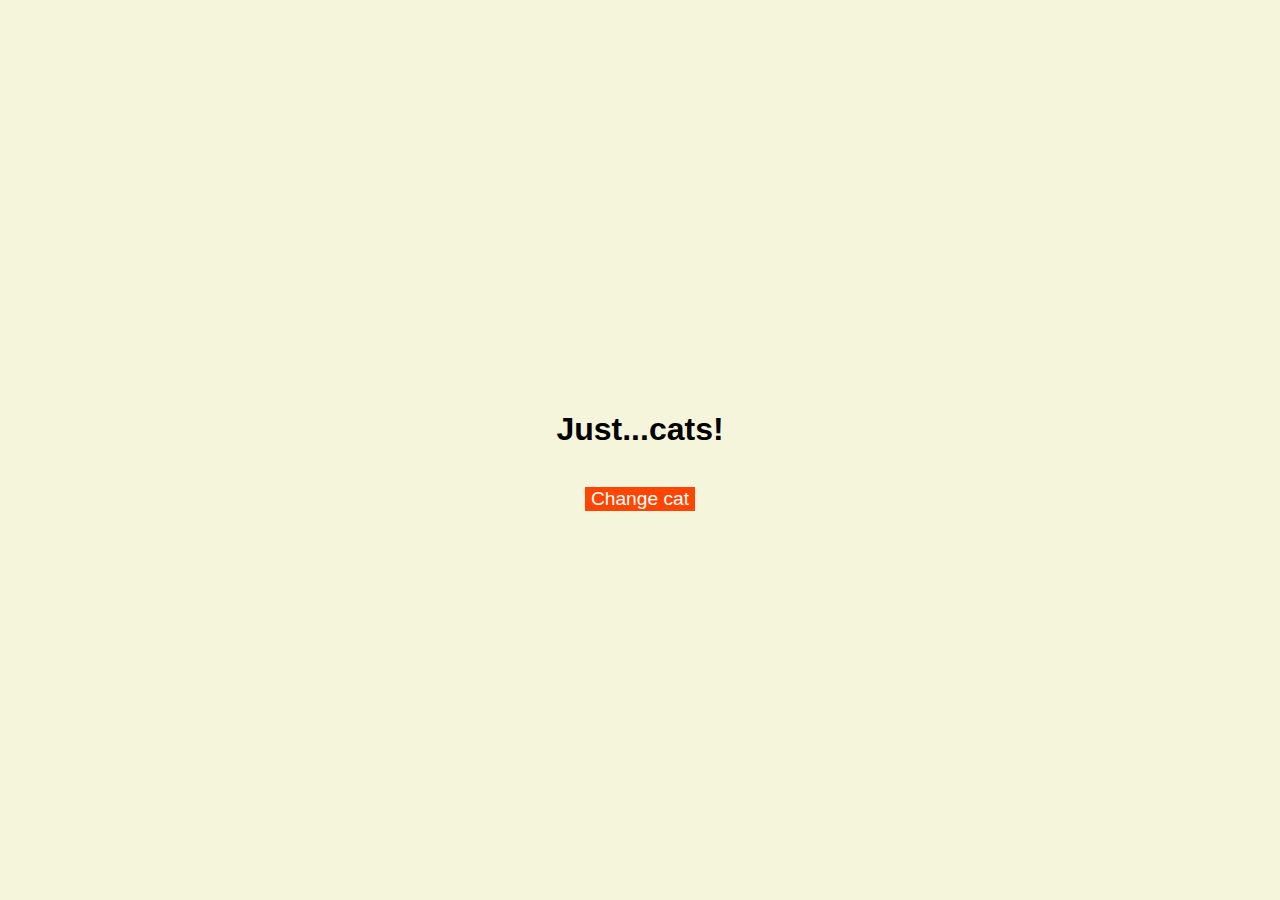
<file: Assincronicidade/index.html>
<!DOCTYPE html>

<html>
    <head>
        <meta charset="utf-8">
        <title>Just...cats!</title>
        <style>
            body{
                display: flex;
                align-items: center;
                justify-content: center;
                font-family: 'Quicksand', sans-serif;
                height: 100vh;
                margin: 0;
                background-color: beige;
            }

            img{
                max-width: 600px;
                border-radius: 30px;
            }

            main{
                text-align: center;
            }

            button{
                border: 0;
                font-size: 1.2rem;
                font-weight: 16px;
                background: orangered;
                color: white;
                cursor: pointer;
                transition: all 0.5s ease-in-out;
            }

            button:hover{
                background: orange;
            }
        </style>
    </head>
    <body>
        <main>
            <h1>Just...cats!</h1>
            <img id="cat"/><br />
            <button id="change-cat">Change cat</button>
        </main>
        <script src="assets/script.js"></script>
    </body>
</html>
</file>
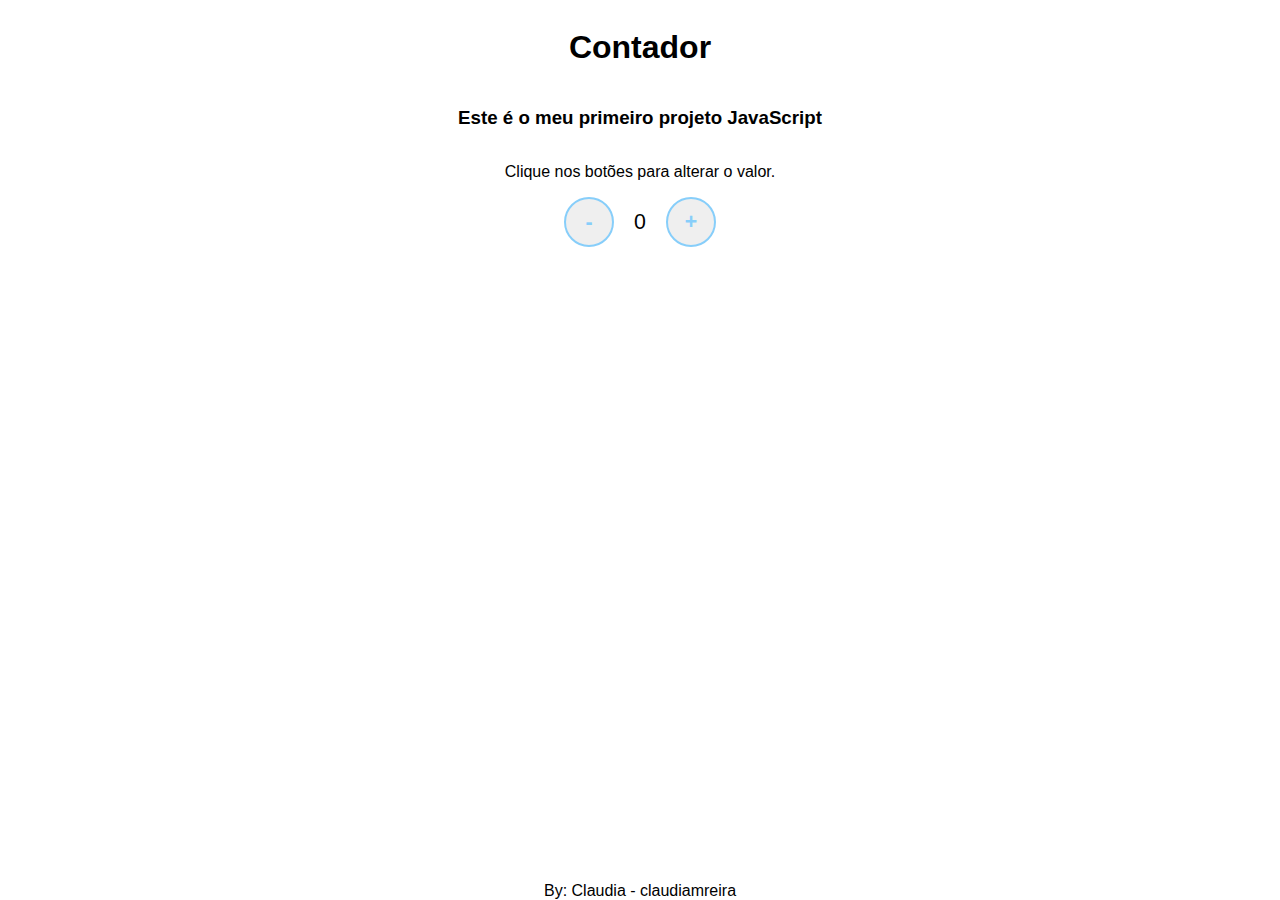
<file: Contador/index.html>
<!DOCTYPE html>
<html lang="en">
<head>
    <meta charset="UTF-8">
    <meta name="viewport" content="width=device-width, initial-scale=1.0">
    <link rel="stylesheet" href="assets/styles.css"/>
    <title>Contador</title>
</head>
<body>
    <h1>Contador</h1>
    <h3>Este é o meu primeiro projeto JavaScript</h3>
    <p>Clique nos botões para alterar o valor.</p>
    <div id="counter">
        <button name="subtrair" onclick="decrement()">-</button>
        <span id="currentNumber">0</span>
        <button name="adicionar" onclick="increment()">+</button>
    </div>
    <script src="assets/scripts.js"></script>
</body>

<footer>By: Claudia - claudiamreira</footer>
</html>
</file>
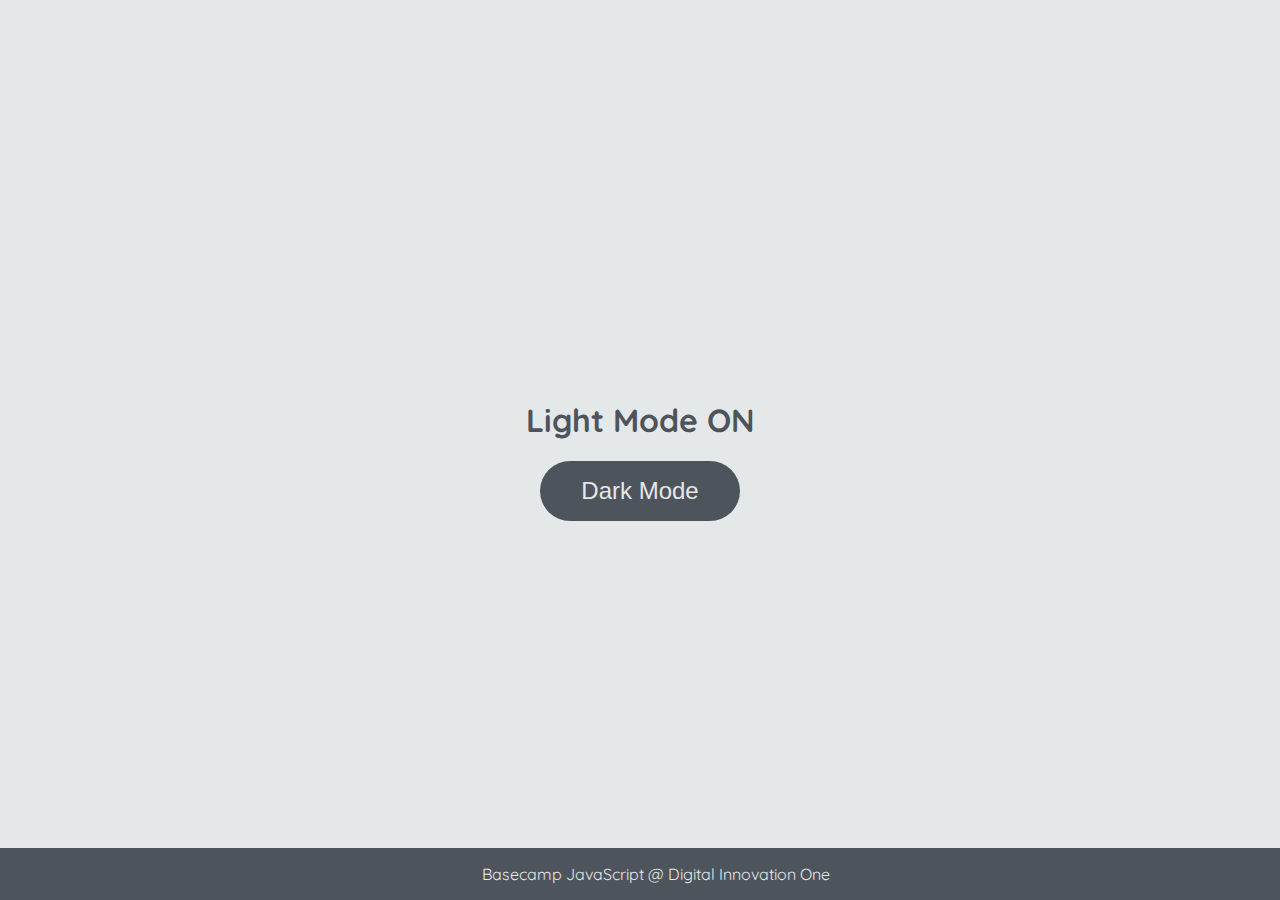
<file: DOM/index.html>
<!DOCTYPE html>
<html lang="en">
<head>
    <meta charset="UTF-8">
    <meta http-equiv="X-UA-Compatible" content="IE=edge">
    <meta name="viewport" content="width=device-width, initial-scale=1.0">
    <link rel="stylesheet" href="styles.css">
    
    <title>Dark mode and Light mode</title>
</head>
<body>
    <main>
        <h1 id="page-title">Light Mode ON</h1>
        <button aria-label="selecionar-modo" id="mode-selector">Dark Mode</button>
    </main>

    <footer>Basecamp JavaScript @ Digital Innovation One</footer>
    <script src="scripts.js"></script>
</body>
</html>
</file>
<file: Contador/assets/styles.css>
*{
    font-family: 'Open Sans', sans-serif;
}

body{
    display: flex;
    align-items: center;
    justify-content: center;
    flex-direction: column;
    background-color: rgb(red, green, blue);
}

button{
    height: 50px;
    width: 50px;
    border-radius: 50%;
    border: 2px solid lightskyblue;
    background-color: rgb(violet, pink, yellow);
    color: lightskyblue;
    font-size: 16pt;
    font-weight: 600;
    text-align: center;
}

footer{
    position: absolute;
    bottom: 0;
}

#counter{
    display: flex;
}

#currentNumber{
    display: flex;
    align-items: center;
    margin: 0 20px;
    font-size: 16pt;
}
</file>
<file: DOM/styles.css>
@import url('https://fonts.googleapis.com/css2?family=Quicksand:wght@300;400;600&display=swap');

body{
    background-color: #e5e8e8;
    color: #4e545c;
    margin: 0;
    font-family: 'Quicksand';
}

body.dark-mode{
    background-color: #000401;
    color: #e5e8e8;
}

main{
    height: 100vh;
    width: 100%;
    display: flex;
    flex-direction: column;
    align-items: center;
    justify-content: center;
}

footer{
    width: 100%;
    background-color: #4e545c;
    padding: 16px;
    color: #e5e8e8;
    position: fixed;
    bottom: 0;
    text-align: center;
    font-weight: 400;
}

footer.dark-mode{
    background-color: #8d9797;
    color: #000401;
}

button{
    border-radius: 40px;
    font-size: 1.5rem;
    height: 60px;
    width: 200px;
    border: none;
    background-color: #4e545c;
    color: #e5e8e8;
    transition: all o.5s linear;
}

button:hover{
    background-color: #000401;
}

button.dark-mode{
    background-color: #e5e8e8;
    color: #4e545c;
}

button.dark-mode:hover{
    background-color: #4e545c;
    color: #e5e8e8;
}
</file>
